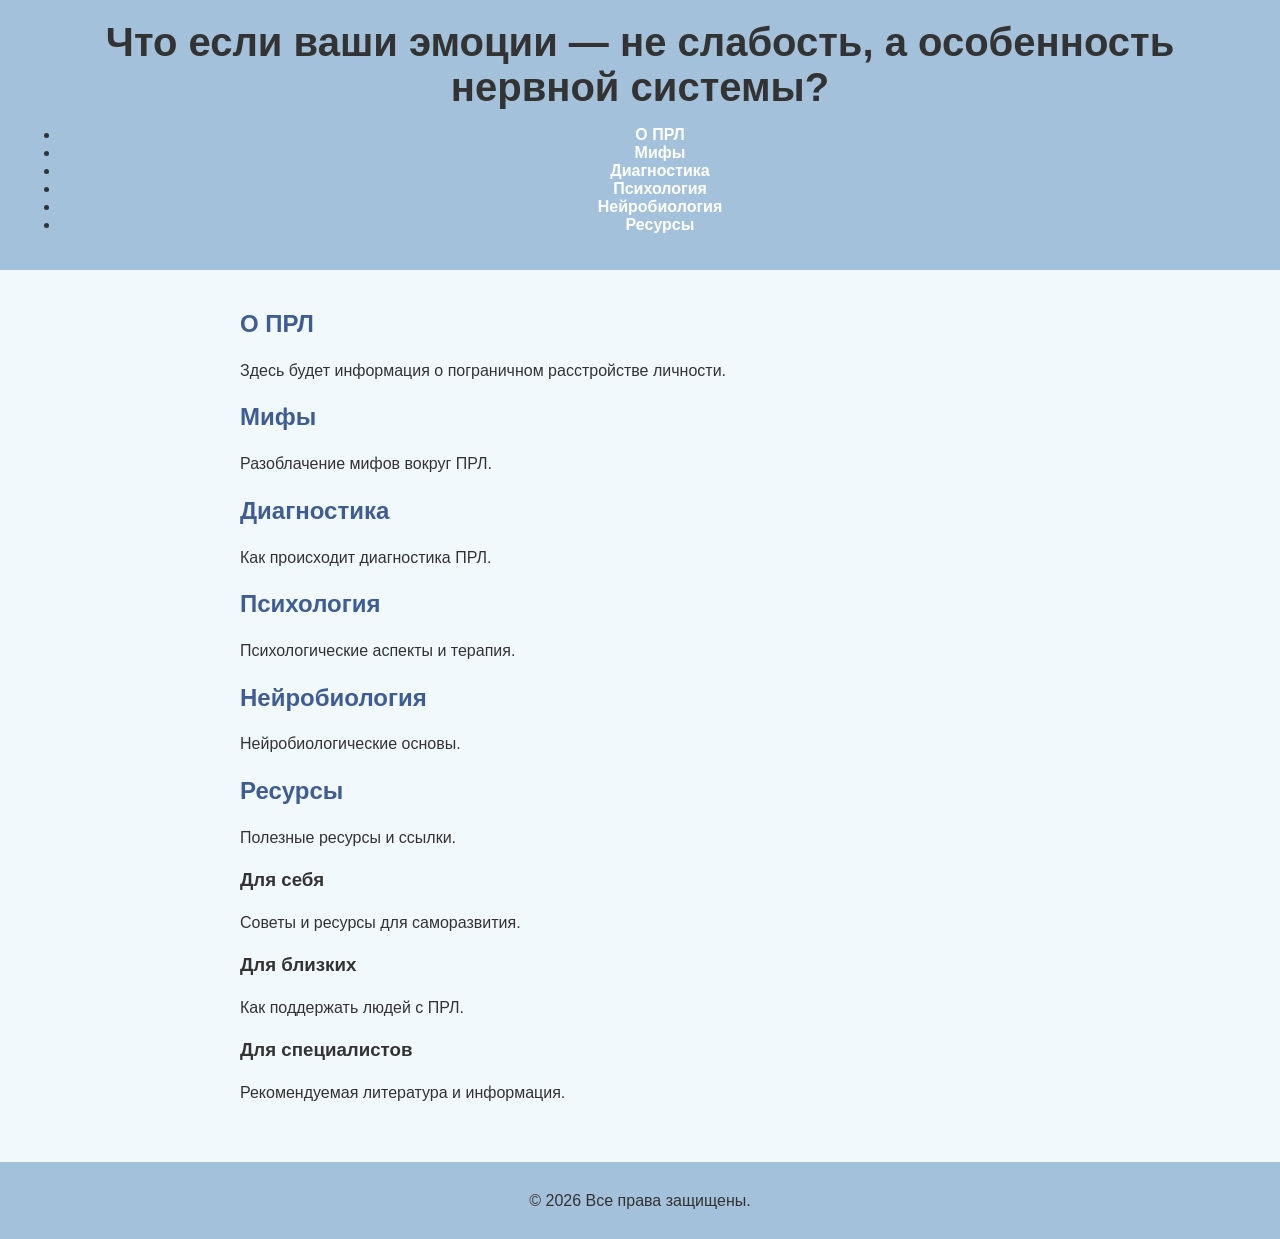
<file: index.html>
<!DOCTYPE html>
<html lang="ru">
<head>
    <meta charset="UTF-8">
    <meta name="viewport" content="width=device-width, initial-scale=1.0">
    <title>Landing Page</title>
    <link rel="stylesheet" href="style.css">
</head>
<body>
    <header>
        <h1>Что если ваши эмоции — не слабость, а особенность нервной системы?</h1>
        <nav>
            <ul>
                <li><a href="#about">О ПРЛ</a></li>
                <li><a href="#myths">Мифы</a></li>
                <li><a href="#diagnosis">Диагностика</a></li>
                <li><a href="#psychology">Психология</a></li>
                <li><a href="#neurobiology">Нейробиология</a></li>
                <li><a href="#resources">Ресурсы</a></li>
            </ul>
        </nav>
    </header>
    <main>
        <section id="about">
            <h2>О ПРЛ</h2>
            <p>Здесь будет информация о пограничном расстройстве личности.</p>
        </section>
        <section id="myths">
            <h2>Мифы</h2>
            <p>Разоблачение мифов вокруг ПРЛ.</p>
        </section>
        <section id="diagnosis">
            <h2>Диагностика</h2>
            <p>Как происходит диагностика ПРЛ.</p>
        </section>
        <section id="psychology">
            <h2>Психология</h2>
            <p>Психологические аспекты и терапия.</p>
        </section>
        <section id="neurobiology">
            <h2>Нейробиология</h2>
            <p>Нейробиологические основы.</p>
        </section>
        <section id="resources">
            <h2>Ресурсы</h2>
            <p>Полезные ресурсы и ссылки.</p>
        </section>
        <section class="audiences">
            <div class="card">
                <h3>Для себя</h3>
                <p>Советы и ресурсы для саморазвития.</p>
            </div>
            <div class="card">
                <h3>Для близких</h3>
                <p>Как поддержать людей с ПРЛ.</p>
            </div>
            <div class="card">
                <h3>Для специалистов</h3>
                <p>Рекомендуемая литература и информация.</p>
            </div>
        </section>
    </main>
    <footer>
        <p>&copy; 2026 Все права защищены.</p>
    </footer>
</body>
</html>
</file>
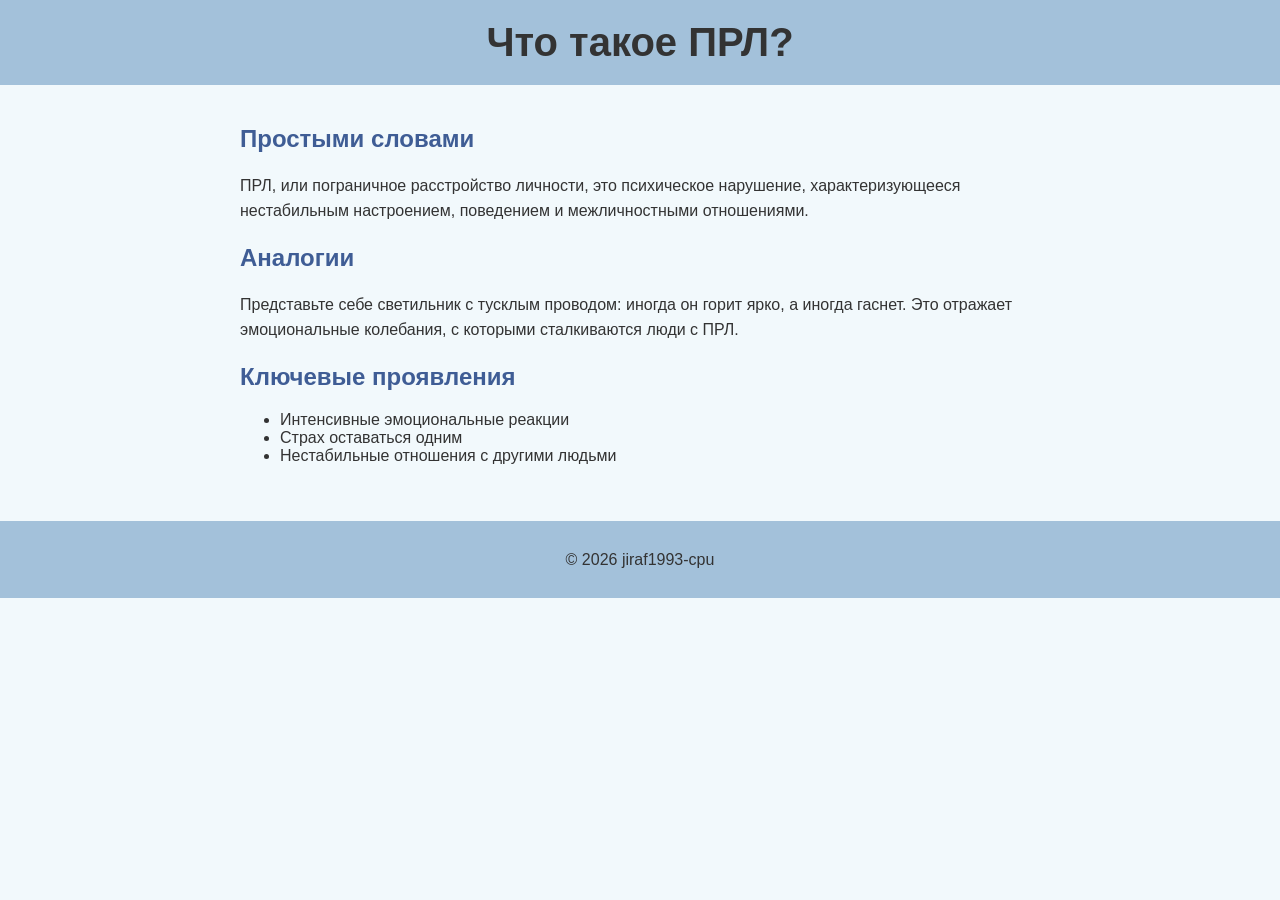
<file: about.html>
<!DOCTYPE html>
<html lang="ru">
<head>
    <meta charset="UTF-8">
    <meta name="viewport" content="width=device-width, initial-scale=1.0">
    <link rel="stylesheet" href="style.css">
    <title>Что такое ПРЛ?</title>
</head>
<body>
    <header>
        <h1>Что такое ПРЛ?</h1>
    </header>
    <main>
        <section>
            <h2>Простыми словами</h2>
            <p>ПРЛ, или пограничное расстройство личности, это психическое нарушение, характеризующееся нестабильным настроением, поведением и межличностными отношениями.</p>
        </section>
        <section>
            <h2>Аналогии</h2>
            <p>Представьте себе светильник с тусклым проводом: иногда он горит ярко, а иногда гаснет. Это отражает эмоциональные колебания, с которыми сталкиваются люди с ПРЛ.</p>
        </section>
        <section>
            <h2>Ключевые проявления</h2>
            <ul>
                <li>Интенсивные эмоциональные реакции</li>
                <li>Страх оставаться одним</li>
                <li>Нестабильные отношения с другими людьми</li>
            </ul>
        </section>
    </main>
    <footer>
        <p>&copy; 2026 jiraf1993-cpu</p>
    </footer>
</body>
</html>
</file>
<file: style.css>
/* General body styles */
body {
    font-family: 'Arial', sans-serif;
    margin: 0;
    padding: 0;
    background-color: #f2f9fc; /* Light blue background */
    color: #333; /* Dark text for readability */
}

/* Header styles */
header {
    background-color: #A3C1DA; /* Calming blue */
    padding: 20px;
    text-align: center;
}

header h1 {
    margin: 0;
    font-size: 2.5em;
}

nav {
    margin-top: 10px;
}

nav a {
    margin: 0 15px;
    color: #FFFFFF;
    text-decoration: none;
    font-weight: bold;
}

nav a:hover {
    text-decoration: underline;
}

/* Main content styles */
main {
    padding: 20px;
    max-width: 800px;
    margin: auto;
}

h2 {
    color: #3F5D95; /* Slightly darker blue for section headers */
}

p {
    line-height: 1.6;
}

/* Footer styles */
footer {
    background-color: #A3C1DA;
    padding: 10px;
    text-align: center;
    margin-top: 20px;
}

/* Responsive design */
@media (max-width: 600px) {
    header h1 {
        font-size: 2em;
    }

    nav a {
        display: block;
        margin: 10px 0;
    }
}
</file>
